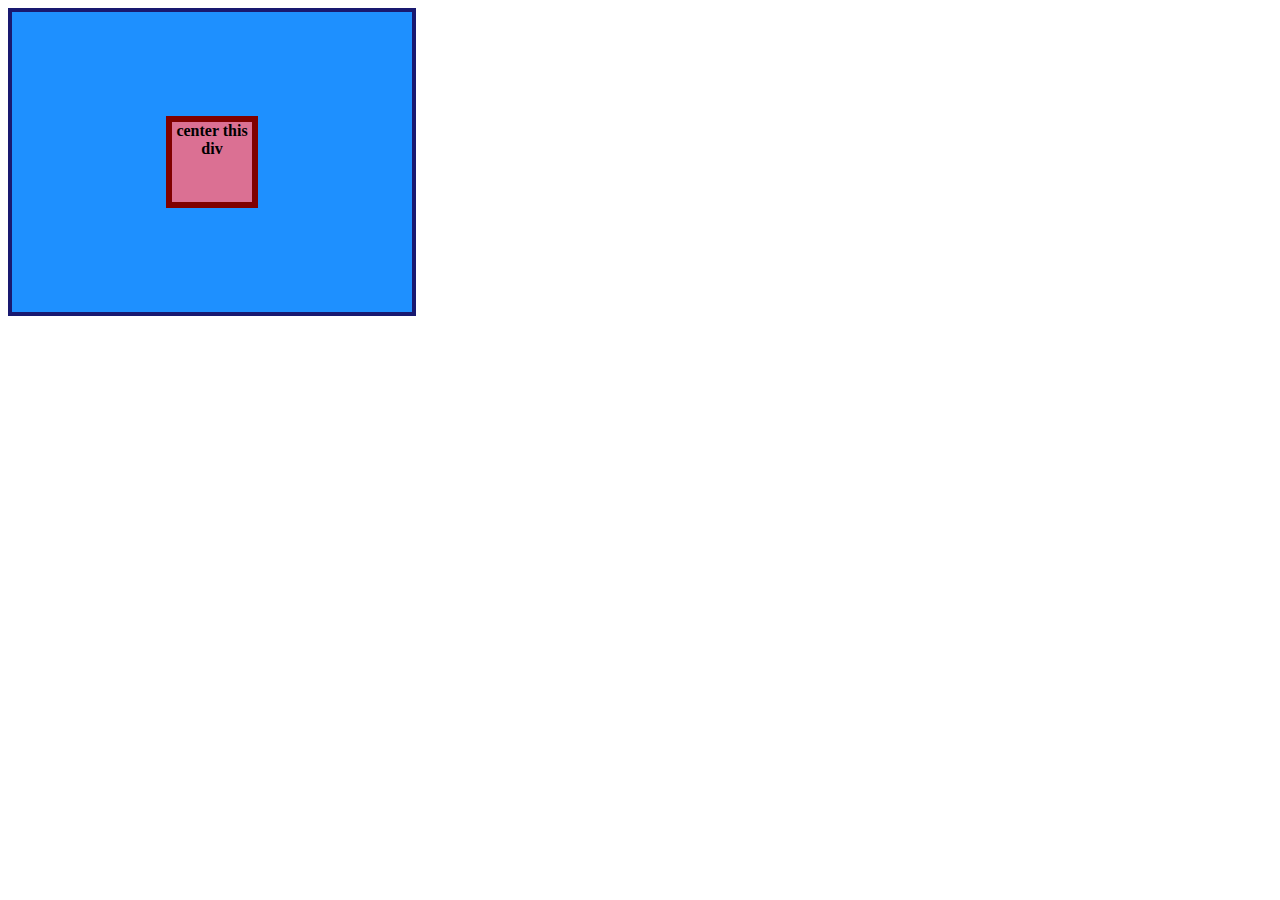
<file: flex/01-flex-center/index.html>
<!DOCTYPE html>
<html lang="en">
  <head>
    <meta charset="UTF-8">
    <meta http-equiv="X-UA-Compatible" content="IE=edge">
    <meta name="viewport" content="width=device-width, initial-scale=1.0">
    <title>CENTER THIS DIV</title>
    <link rel="stylesheet" href="style.css">
  </head>
  <body>
    <div class="container">
      <div class="box">center this div</div>
    </div>
  </body>
</html>
</file>
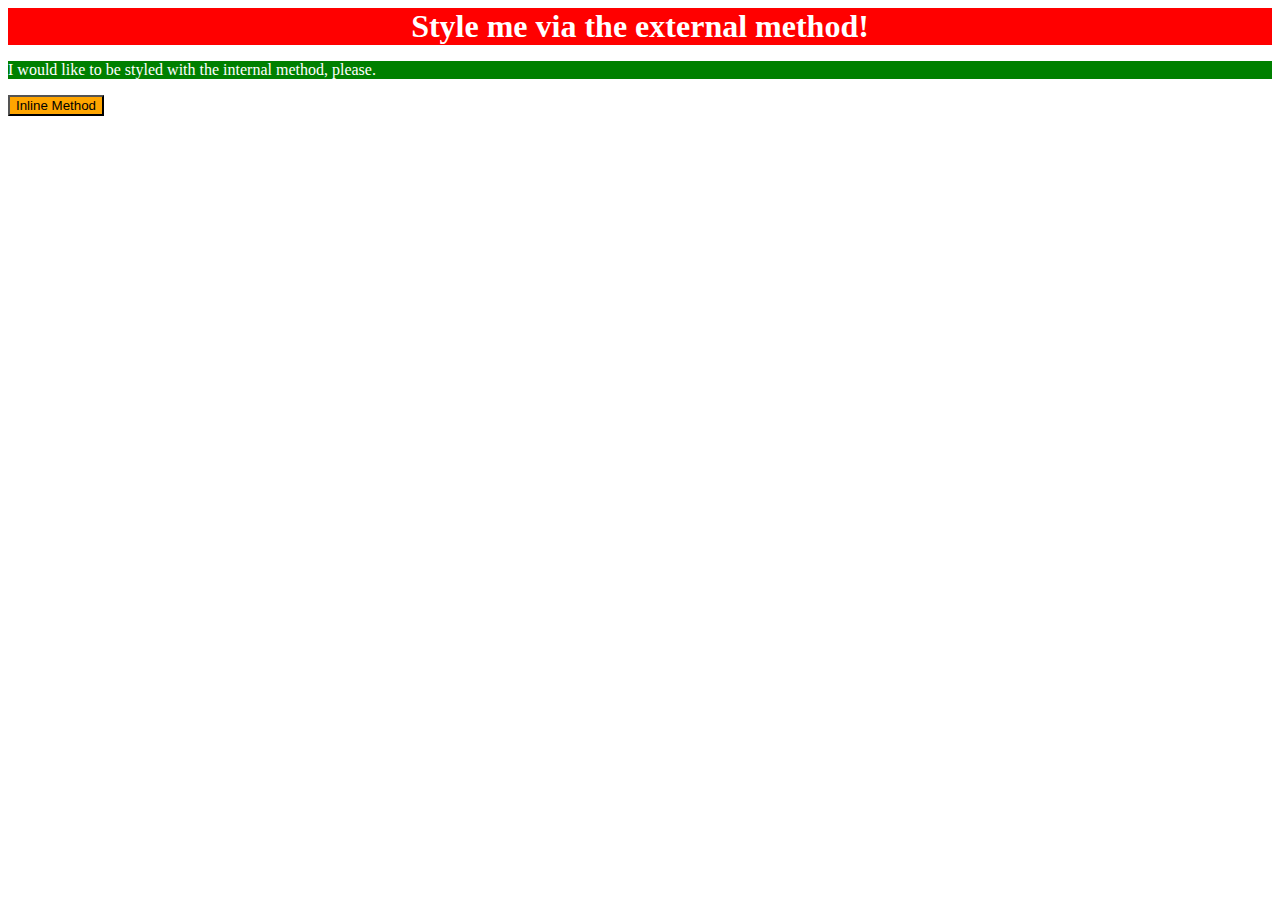
<file: foundations/01-css-methods/index.html>
<!DOCTYPE html>
<html lang="en">
  <head>
    <meta charset="UTF-8">
    <meta http-equiv="X-UA-Compatible" content="IE=edge">
    <meta name="viewport" content="width=device-width, initial-scale=1.0">
    <link rel="stylesheet" href="styles.css">
    <style>
      p {
        color: white;
        background-color: green;
      }
    </style>
    <title>Methods for Adding CSS</title>
  </head>
  <body>
    <div>Style me via the external method!</div>
    <p>I would like to be styled with the internal method, please.</p>
    <button style="color: black; background-color: orange;">Inline Method</button>
  </body>
</html>
</file>
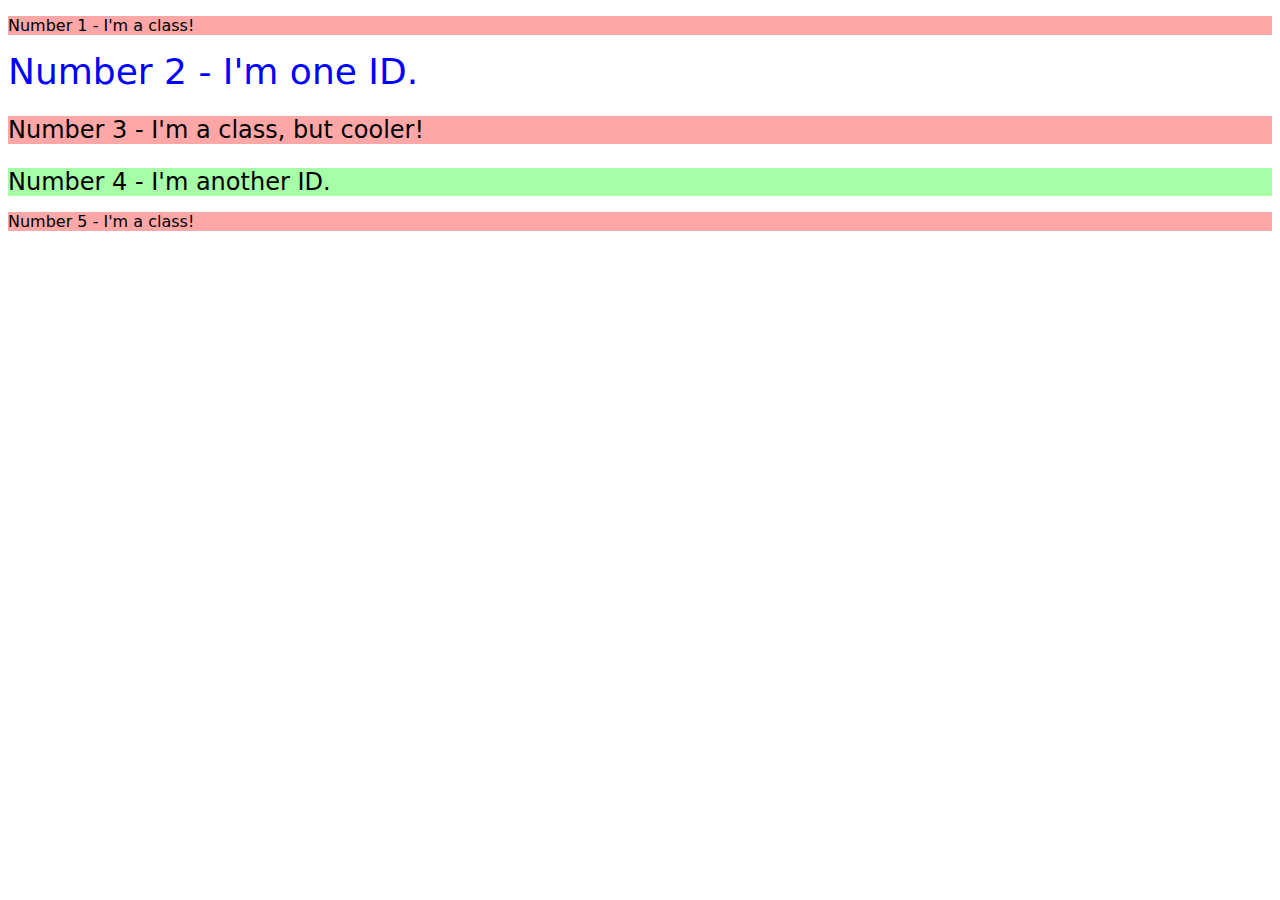
<file: foundations/02-class-id-selectors/index.html>
<!DOCTYPE html>
<html lang="en">
  <head>
    <meta charset="UTF-8">
    <meta http-equiv="X-UA-Compatible" content="IE=edge">
    <meta name="viewport" content="width=device-width, initial-scale=1.0">
    <title>Class and ID Selectors</title>
    <link rel="stylesheet" href="style.css">
  </head>
  <body>
    <p class="pinkBg">Number 1 - I'm a class!</p>
    <div ID="blueFont">Number 2 - I'm one ID.</div>
    <p class="pinkBg bigFont">Number 3 - I'm a class, but cooler!</p>
    <div class="greenBg bigFont">Number 4 - I'm another ID.</div>
    <p class="pinkBg">Number 5 - I'm a class!</p>
  </body>
</html>
</file>
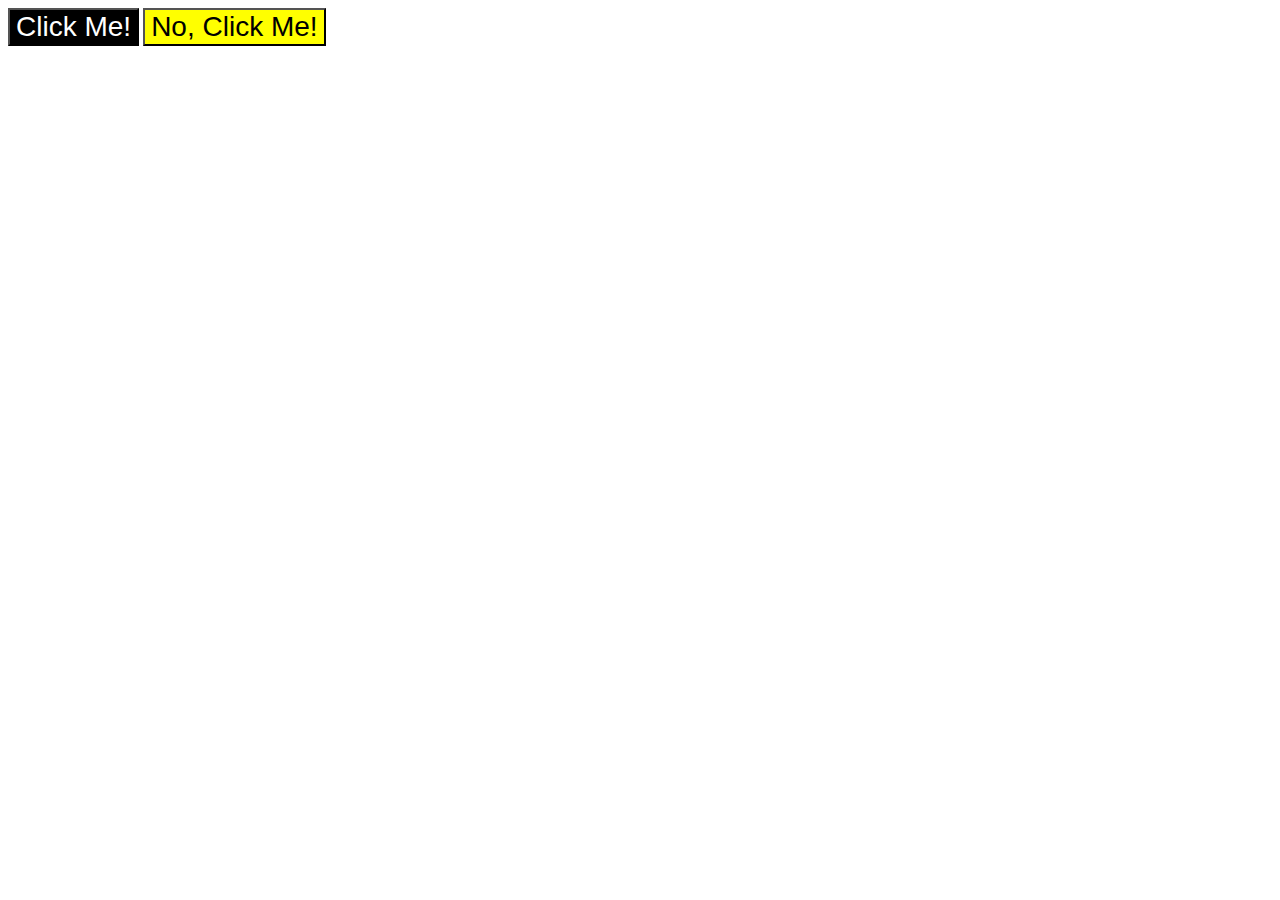
<file: foundations/03-grouping-selectors/index.html>
<!DOCTYPE html>
<html lang="en">
  <head>
    <meta charset="UTF-8">
    <meta http-equiv="X-UA-Compatible" content="IE=edge">
    <meta name="viewport" content="width=device-width, initial-scale=1.0">
    <title>Grouping Selectors</title>
    <link rel="stylesheet" href="style.css">
  </head>
  <body>
    <button class="blackBg">Click Me!</button>
    <button class="yellowBg">No, Click Me!</button>
  </body>
</html>
</file>
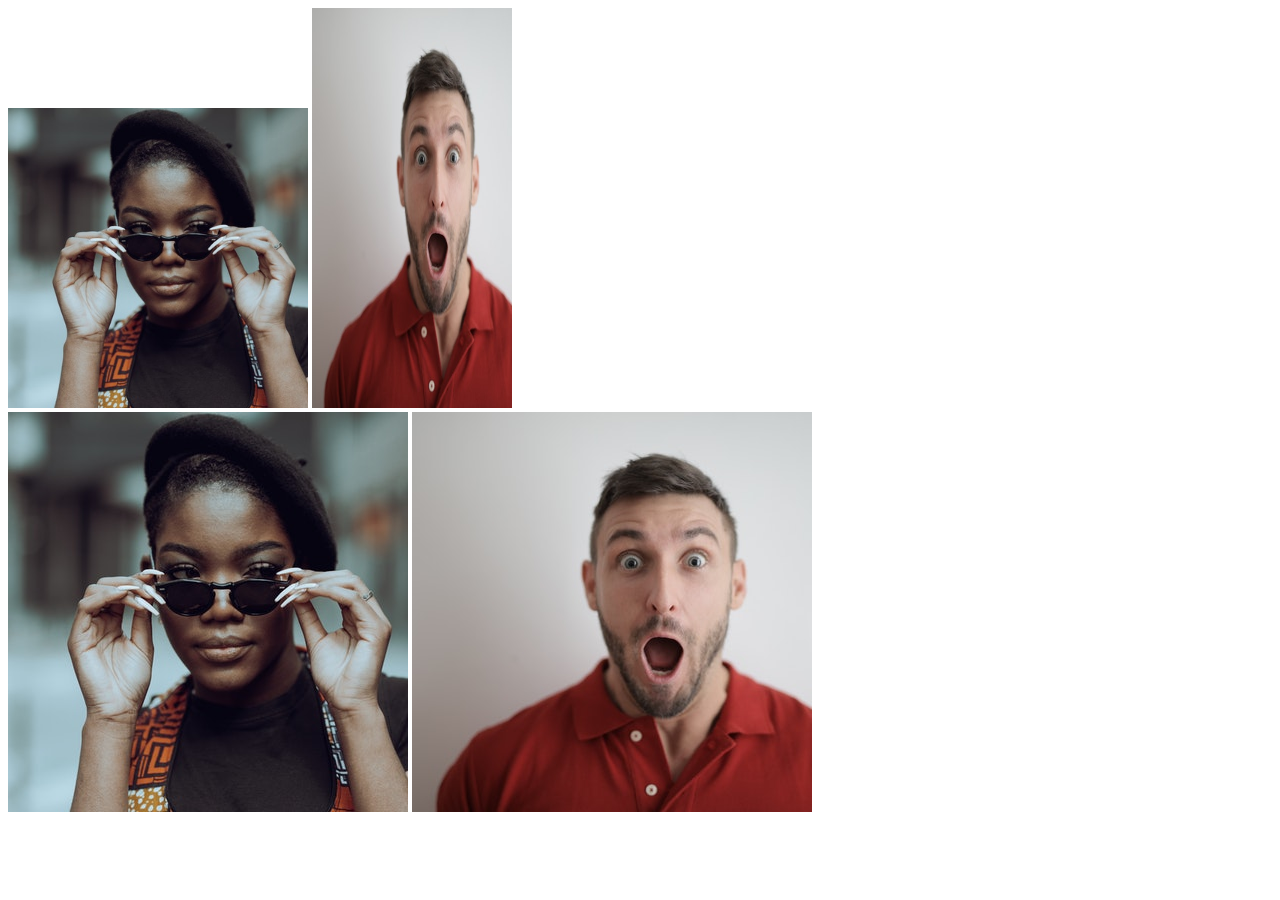
<file: foundations/04-chaining-selectors/index.html>
<!DOCTYPE html>
<html lang="en">
  <head>
    <meta charset="UTF-8">
    <meta http-equiv="X-UA-Compatible" content="IE=edge">
    <meta name="viewport" content="width=device-width, initial-scale=1.0">
    <title>Chaining Selectors</title>
    <link rel="stylesheet" href="style.css">
  </head>
  <body>
    <!-- Check image source path. Review Foundations lesson - Links and Images -->
    <!-- Use the classes BELOW this line -->
    <div>
      <img class="avatar proportioned" src="./images/pexels-katho-mutodo-8434791.jpg" alt="Woman with glasses">
      <img class="avatar distorted" src="./images/pexels-andrea-piacquadio-3777931.jpg" alt="Man with surprised expression">
    </div>
    <!-- Use the classes ABOVE this line -->
    <div>
      <img class="original proportioned" src="./images/pexels-katho-mutodo-8434791.jpg" alt="Woman with glasses">
      <img class="original distorted" src="./images/pexels-andrea-piacquadio-3777931.jpg" alt="Man with surprised expression">
    </div>
  </body>
</html>
</file>
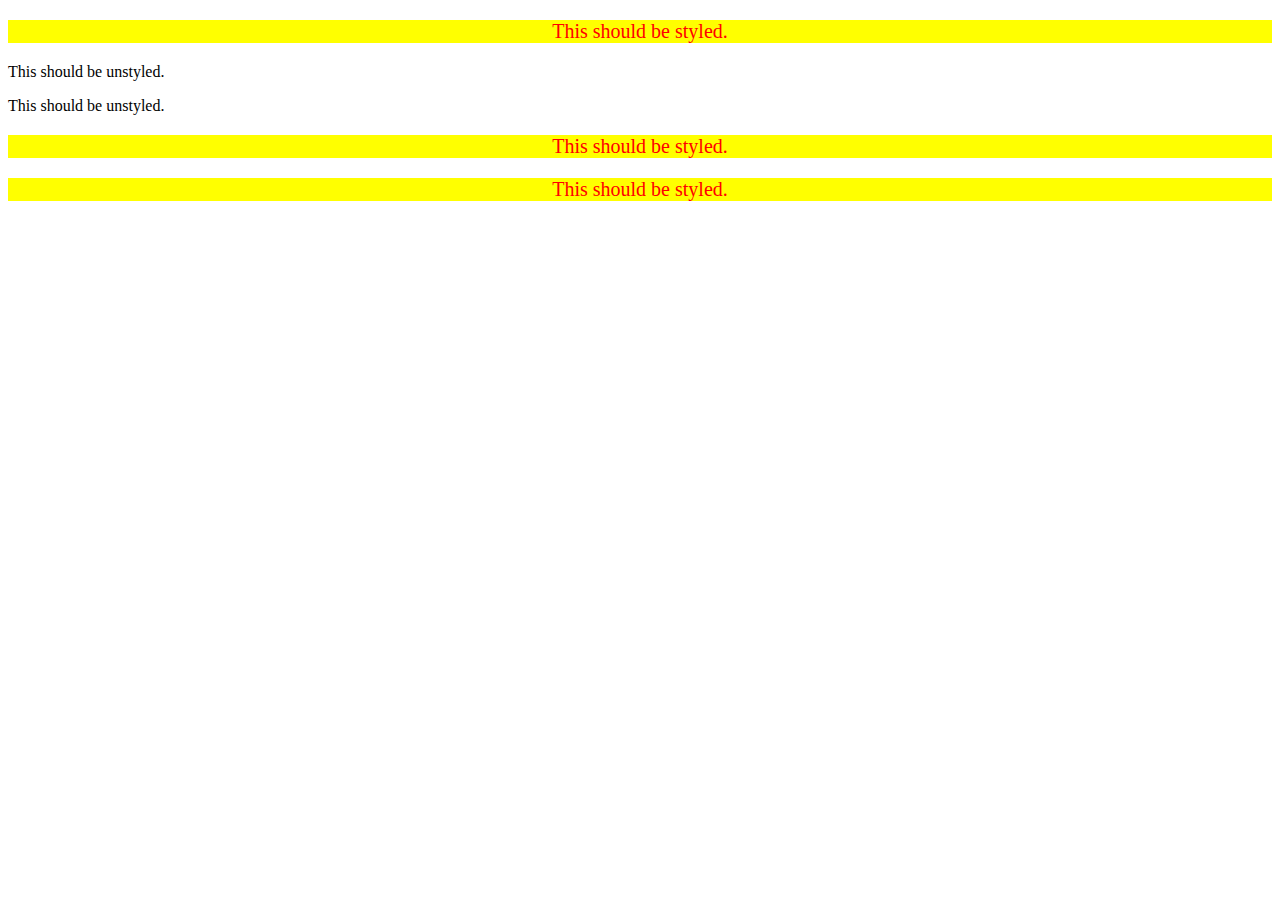
<file: foundations/05-descendant-combinator/index.html>
<!DOCTYPE html>
<html lang="en">
  <head>
    <meta charset="UTF-8">
    <meta http-equiv="X-UA-Compatible" content="IE=edge">
    <meta name="viewport" content="width=device-width, initial-scale=1.0">
    <title>Descendant Combinator</title>
    <link rel="stylesheet" href="style.css">
  </head>
  <body>
    <div class="container">
      <p class="text">This should be styled.</p>
    </div>
    <p class="text">This should be unstyled.</p>
    <p class="text">This should be unstyled.</p>
    <div class="container">
      <p class="text">This should be styled.</p>
      <p class="text">This should be styled.</p>
    </div>
  </body>
</html>
</file>
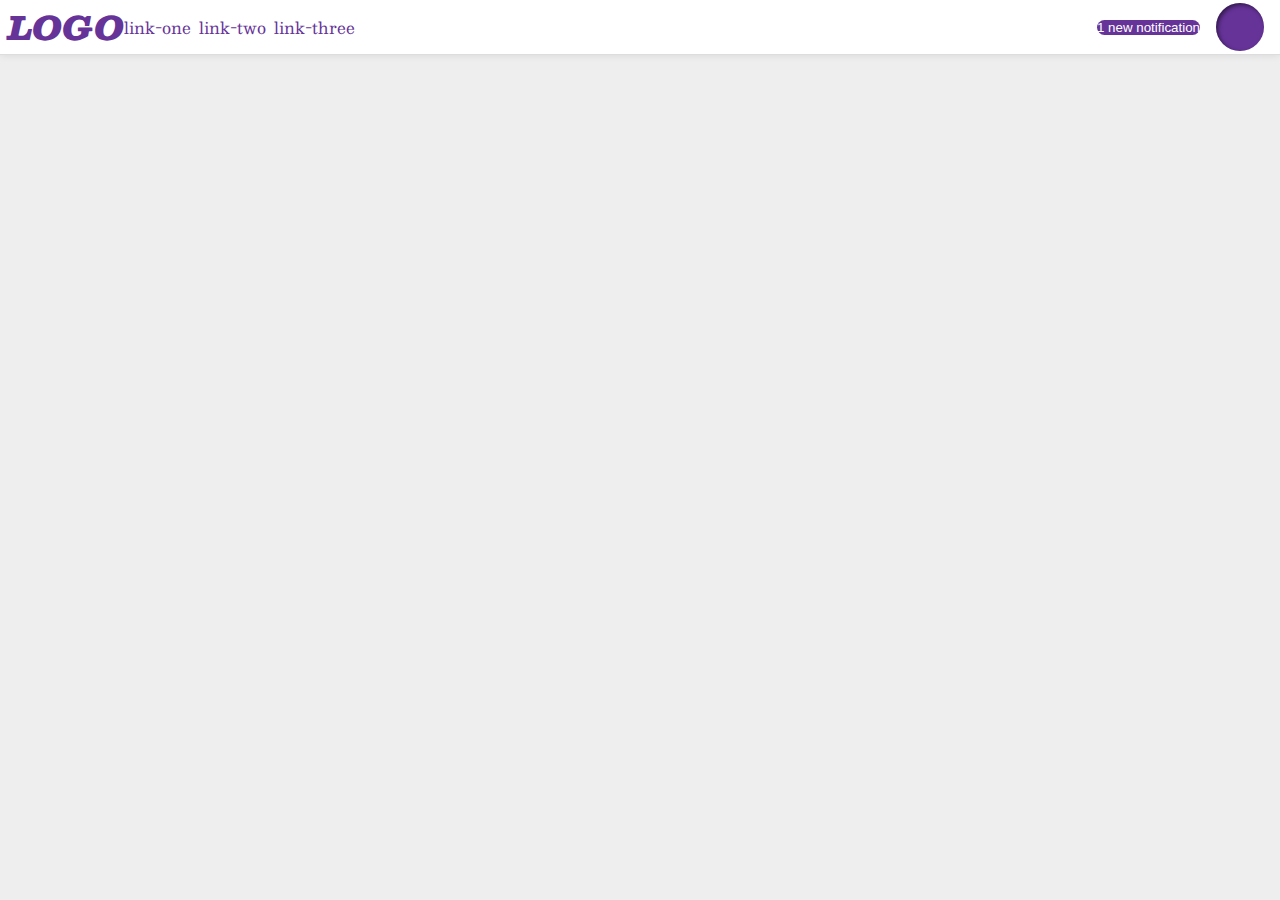
<file: flex/03-flex-header-2/index-origin.html>
<!DOCTYPE html>
<html lang="en">
  <head>
    <meta charset="UTF-8">
    <meta http-equiv="X-UA-Compatible" content="IE=edge">
    <meta name="viewport" content="width=device-width, initial-scale=1.0">
    <title>Flex Header 2</title>
    <link rel="stylesheet" href="style.css">
  </head>
  <body>
    <div class="header">
      <div class="logo">
        LOGO
      </div>
      <ul class="links">
        <li><a href="google.com">link-one</a></li>
        <li><a href="google.com">link-two</a></li>
        <li><a href="google.com">link-three</a></li>
      </ul>
      <button class="notifications">
        1 new notification
      </button>
      <div class="profile-image"></div>
    </div>
  </body>
</html>
</file>
<file: flex/01-flex-center/style.css>
.container {
  background: dodgerblue;
  border: 4px solid midnightblue;
  width: 400px;
  height: 300px;
  display: flex;
  justify-content: center;
  align-items: center;
}

.box {
  background: palevioletred;
  font-weight: bold;
  text-align: center;
  border: 6px solid maroon;
  width: 80px;
  height: 80px;
}
</file>
<file: foundations/01-css-methods/styles.css>
div {
  color: white;
  background-color: red;
  font-size: 32px;
  font-weight: 700;
  font-family: "Times New Roman", Times, serif;
  text-align: center;
}
</file>
<file: foundations/02-class-id-selectors/style.css>
* {
  font-family: Verdana, "DejaVu Sans", sans-serif;
  color: black;
  }

.pinkBg {
  background-color: #fea7a6
}

#blueFont {
  color: blue;
  font-size: 36px;
}

.bigFont {
  font-size: 24px;
}

.greenBg {
  background-color: #a6fea7;
}
</file>
<file: foundations/03-grouping-selectors/style.css>
.blackBg,
.yellowBg {
  font-size: 28px;
  font-family: Helvetica, "Times New Roman", sans-serif;
  }

.blackBg {
  background-color: black;
  color: white;
}

.yellowBg {
  background-color: yellow;
  color: black;
}
</file>
<file: foundations/04-chaining-selectors/style.css>
/* Add CSS Styling */
.avatar.proportioned {
  width: 300px;
  height: auto;
}


.avatar.distorted {
  width: 200px;
  height: 400px;
}
</file>
<file: foundations/05-descendant-combinator/style.css>
.container .text {
  background-color: yellow;
  color: red;
  text-align: center;
  font-size: 20px;
}
</file>
<file: flex/03-flex-header-2/style.css>
/* this is some magical font-importing.  
you'll learn about it later. */
@import url('https://fonts.googleapis.com/css2?family=Besley:ital,wght@0,400;1,900&display=swap');

body {
  margin: 0;
  background: #eee;
  font-family: Besley, serif;
}

.header {
  background: white;
  border-bottom: 1px solid #ddd;
  box-shadow: 0 0 8px rgba(0,0,0,.1);
}

.profile-image {
  background: rebeccapurple;
  box-shadow: inset 2px 2px 4px rgba(0,0,0,.5);
  border-radius: 50%;
  width: 48px;
  height: 48px;
}

.logo {
  color: rebeccapurple;
  font-size: 32px;
  font-weight: 900;
  font-style: italic;
}

button {
  border: none;
  border-radius: 8px;
  background: rebeccapurple;
  color: white;
  padding: 8px 24px;
}

a {
  /* this removes the line under our links */
  text-decoration: none;
  color: rebeccapurple;
}

ul {
  list-style-type: none;
}

/* added changes */
/* unsure about the changes of 16px and 8px, whether the space should be placed on the vertical or horizontal side */

.header {
  display: flex;
  align-items: center;
}

ul {
  display: flex;
  align-items: center;
  padding: 0px;
  margin: 0px;
  gap: 8px;
}

.logo,
.links,
.notifications,
.profile-image {
  padding: 0px;
}


.logo {
  margin-left: 8px;
}

.links {
  list-style: none;
  list-style-type: none;
  margin-right: auto;
  margin-left: 0px;
}


.notifications {
  margin-left: auto;
  margin-right: 0px;
}

.profile-image {
  margin-right: 16px;
  margin-left: 16px;
}
</file>
